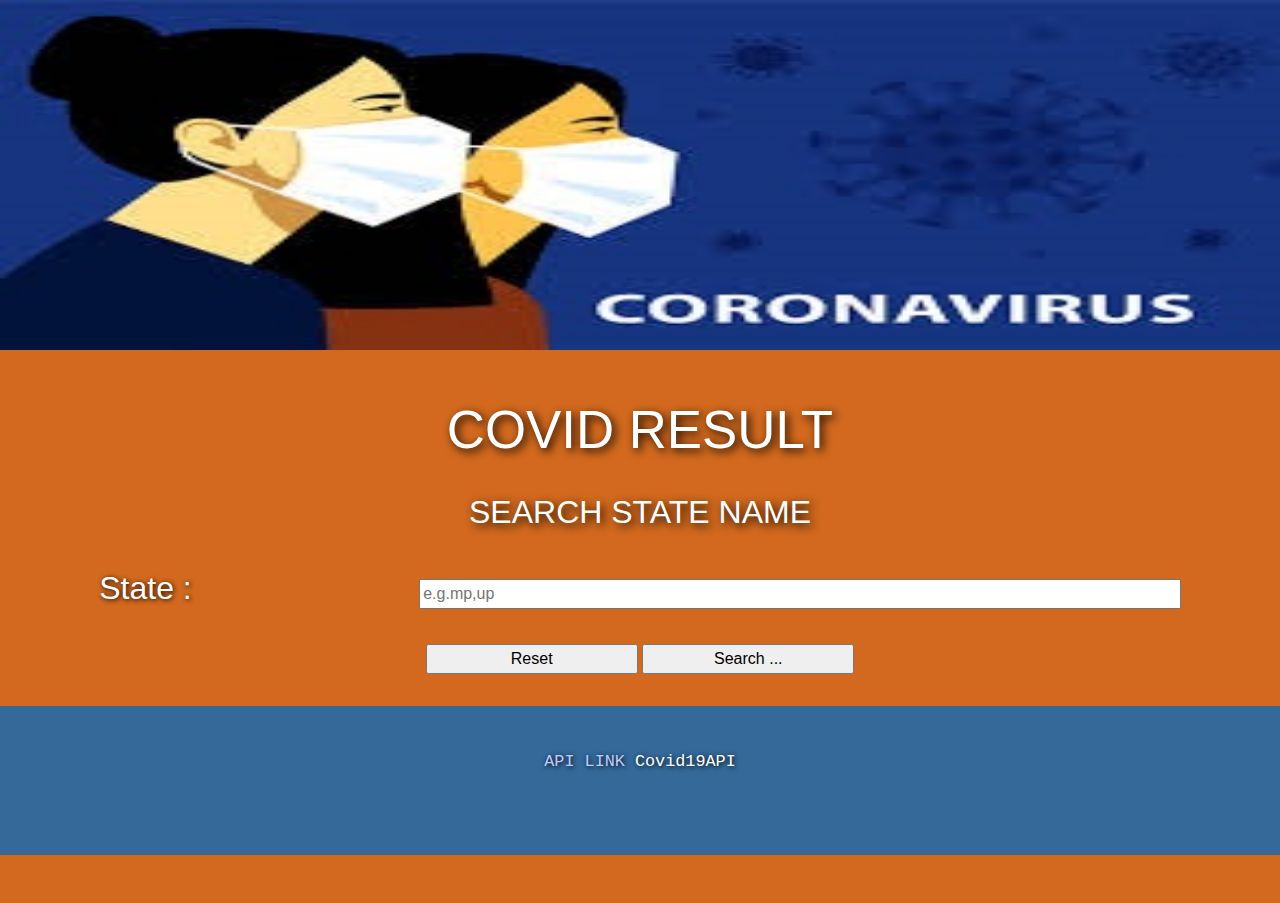
<file: index.html>
<!DOCTYPE html>
<html lang="en">

<head>
  <meta charset="UTF-8">
  <meta http-equiv="X-UA-Compatible" content="IE=edge">
  <meta name="viewport" content="width=device-width, initial-scale=1.0">
  <title>Covid Web</title>
  <!-- CSS Stylesheets -->
  <link rel="stylesheet" href="https://stackpath.bootstrapcdn.com/bootstrap/4.4.1/css/bootstrap.min.css"
    integrity="sha384-Vkoo8x4CGsO3+Hhxv8T/Q5PaXtkKtu6ug5TOeNV6gBiFeWPGFN9MuhOf23Q9Ifjh" crossorigin="anonymous">
  <link rel="stylesheet" href="css/style.css">

</head>

<body>
  <img src="images/banner.jpg" width="100%" height="350vw" alt="banner">

  <h1 class='section-heading'>COVID RESULT</h1>
  <h2 class='section-subheading'>SEARCH STATE NAME</h2>


  <div class="section-description">

    <p class="section-subheading">
    <form id="query-form">
      <div>
        <label for="ingredients">State :</label><input class="textfield" id="ingredients" type="text" name="ingredients"
          placeholder="e.g.mp,up" onchange="" />
      </div>

      <div class="button">
        <br />
        <input class="button" type="button" value="Reset" id="resetButton" onClick="this.form.reset();resetResults()" />

        <input class="button" type="submit" value="Search ..." id="searchButton" onclick="getStateData(event) "/>
      </div>
    </form>
    </p>

    <div class="section-subheading" id="search-results-heading"></div>
    <div class="results-div" id="results"></div>

</body>

<footer>


  <br />
  <p><code
      class="copyright-text">API LINK <a href="https://www.covid19india.org/" target= "_blank">Covid19API</a></code></p>



</footer>


<!-- Our codes -->
<script src="js/script.js"></script>
</body>

</html>
</file>
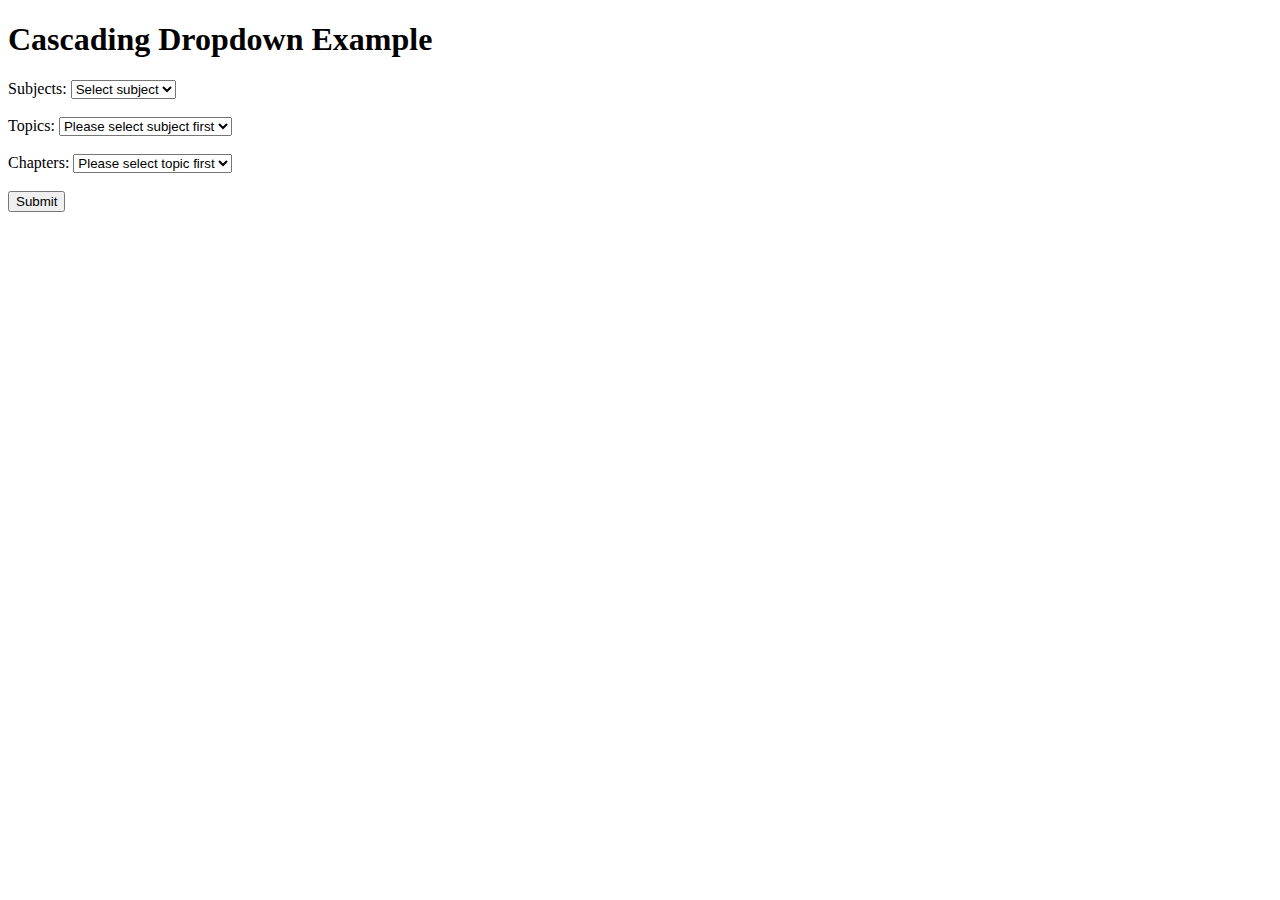
<file: dropdown.html>
<!DOCTYPE html>
<html lang="en">
<head>
    <meta charset="UTF-8">
    <meta http-equiv="X-UA-Compatible" content="IE=edge">
    <meta name="viewport" content="width=device-width, initial-scale=1.0">
    <title>Document</title>
</head>
<body>
    <script>
        var subjectObject = {
          "Front-end": {
            "HTML": ["Links", "Images", "Tables", "Lists"],
            "CSS": ["Borders", "Margins", "Backgrounds", "Float"],
            "JavaScript": ["Variables", "Operators", "Functions", "Conditions"]    
          },
          "Back-end": {
            "PHP": ["Variables", "Strings", "Arrays"],
            "SQL": ["SELECT", "UPDATE", "DELETE"]
          }
        }
        window.onload = function() {
          var subjectSel = document.getElementById("subject");
          var topicSel = document.getElementById("topic");
          var chapterSel = document.getElementById("chapter");
          for (var x in subjectObject) {
            subjectSel.options[subjectSel.options.length] = new Option(x, x);
          }
          subjectSel.onchange = function() {
            //empty Chapters- and Topics- dropdowns
            chapterSel.length = 1;
            topicSel.length = 1;
            //display correct values
            for (var y in subjectObject[this.value]) {
              topicSel.options[topicSel.options.length] = new Option(y, y);
            }
          }
          topicSel.onchange = function() {
            //empty Chapters dropdown
            chapterSel.length = 1;
            //display correct values
            var z = subjectObject[subjectSel.value][this.value];
            for (var i = 0; i < z.length; i++) {
              chapterSel.options[chapterSel.options.length] = new Option(z[i], z[i]);
            }
          }
        }
        </script>
        </head>   
        <body>
        
        <h1>Cascading Dropdown Example</h1>
        
        <form name="form1" id="form1" action="/action_page.php">
        Subjects: <select name="subject" id="subject">
            <option value="" selected="selected">Select subject</option>
          </select>
          <br><br>
        Topics: <select name="topic" id="topic">
            <option value="" selected="selected">Please select subject first</option>
          </select>
          <br><br>
          Chapters: <select name="chapter" id="chapter">
            <option value="" selected="selected">Please select topic first</option>
          </select>
          <br><br>
          <input type="submit" value="Submit">  
        </form>
        
</body>
</html>
</file>
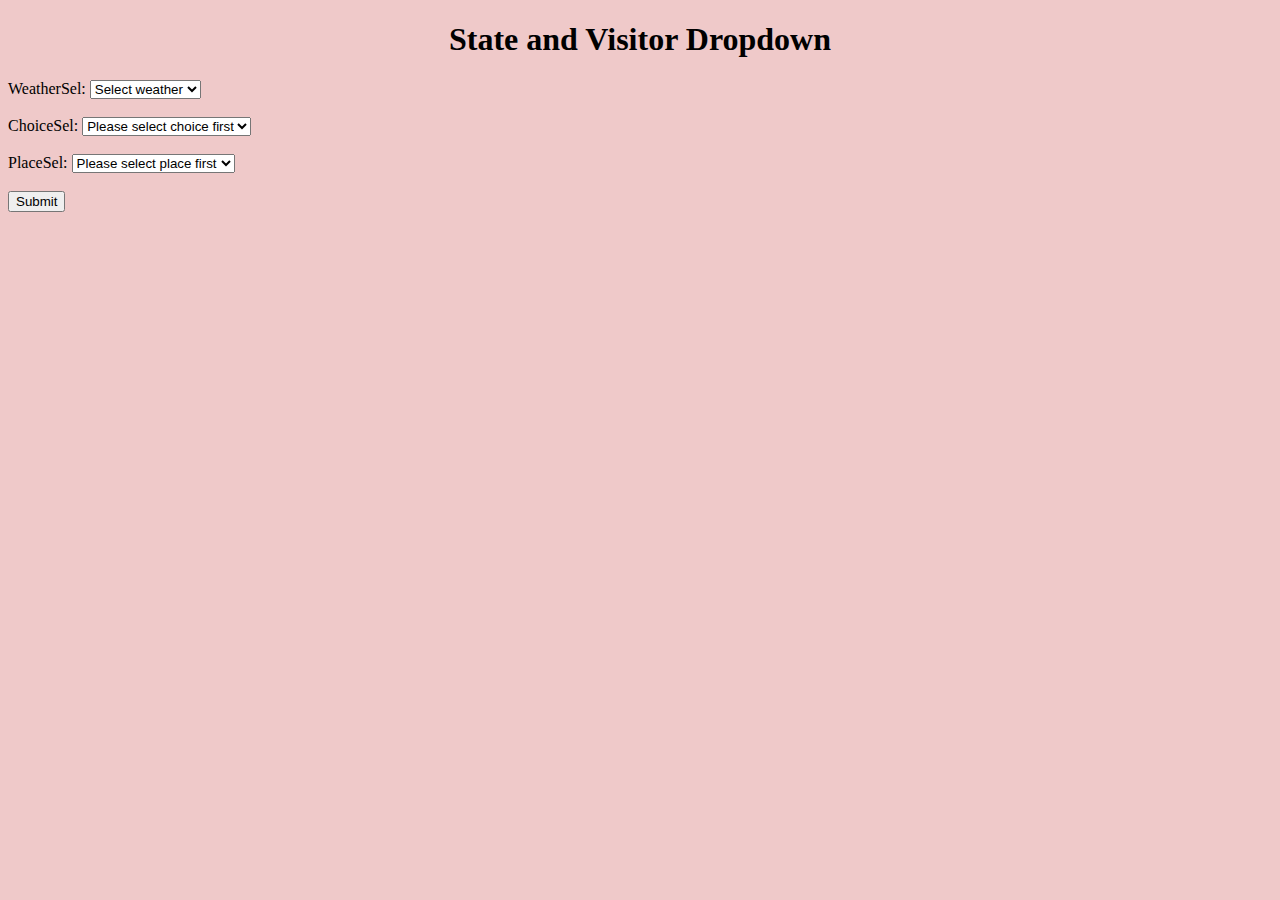
<file: dropTwo.html>
<!DOCTYPE html>
<html lang="en">
<head>
    <meta charset="UTF-8">
    <meta http-equiv="X-UA-Compatible" content="IE=edge">
    <meta name="viewport" content="width=device-width, initial-scale=1.0">
    <title>Top drop downs</title>
</head>
<style>
    body {
      background-color: rgba(201, 76, 76, 0.3);
    }
    </style>
<body>
    <script>
        var subjectObject = {
          "Summer-end": {
            "MP": ["Bhopal", "Indore", "Ujain", "Orchha"],
            "UP": ["Jhashi", "Mandu", "Agra", "Mathura"],
            "Delhi": ["Metro Line", "LotusTemple", "PremMandir", "IndiaGate"]    
          },
          "Winter-end": {
            "J&k": ["Jammu", "Katra", "MaaVishoDevi"],
            "HimanchalPradesh": ["Kullu-manali", "Manali", "Shimla"]
          }
        }
        window.onload = function() {
          var WeatherSel = document.getElementById("weather");
          var ChoiceSel = document.getElementById("choice");
          var PlaceSel = document.getElementById("place");
          for (var x in subjectObject) {
            WeatherSel.options[WeatherSel.options.length] = new Option(x, x);
          }
          WeatherSel.onchange = function() {
            //empty Chapters- and Topics- dropdowns
            PlaceSel.length = 1;
            ChoiceSel.length = 1;
            //display correct values
            for (var y in subjectObject[this.value]) {
              ChoiceSel.options[ChoiceSel.options.length] = new Option(y, y);
            }
          }
          ChoiceSel.onchange = function() {
            //empty Chapters dropdown
            PlaceSel.length = 1;
            //display correct values
            var z = subjectObject[WeatherSel.value][this.value];
            for (var i = 0; i < z.length; i++) {
              PlaceSel.options[PlaceSel.options.length] = new Option(z[i], z[i]);
            }
          }
        }
        </script>
        </head>   
        <body>
        
        <h1 style="text-align: center;">State and Visitor Dropdown </h1>
        
        <form name="form1" id="form1" action="/action_page.php">
        WeatherSel: <select name="weather" id="weather">
            <option value="" selected="selected">Select weather</option>
          </select>
          <br><br>
        ChoiceSel: <select name="choice" id="choice">
            <option value="" selected="selected">Please select choice first</option>
          </select>
          <br><br>
          PlaceSel: <select name="place" id="place">
            <option value="" selected="selected">Please select place first</option>
          </select>
          <br><br>
          <input type="submit" value="Submit">  
        </form>
        
        
    
</body>
</html>
</file>
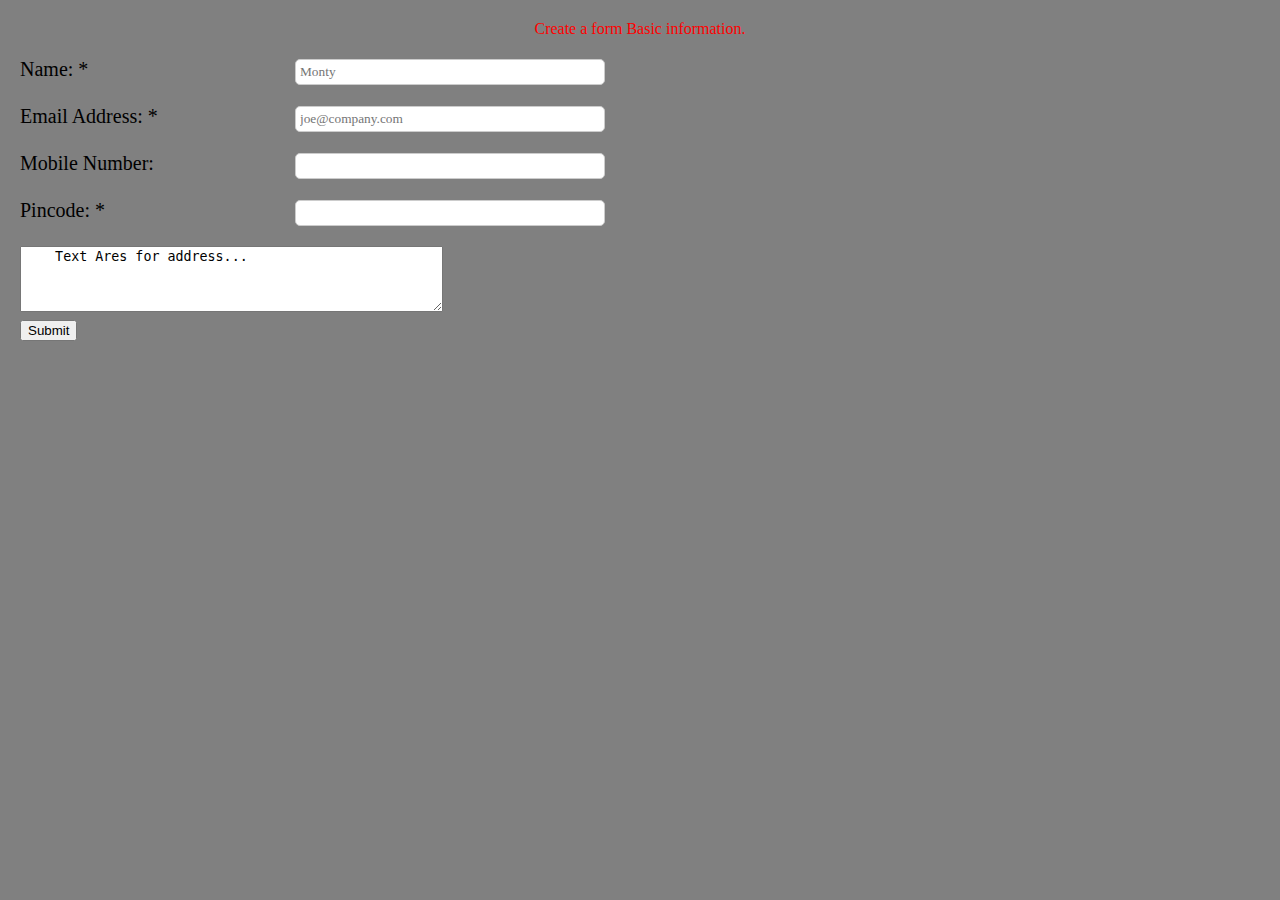
<file: form.html>
<!DOCTYPE html>
<html lang="en">
<head>
    <meta charset="UTF-8">
    <meta http-equiv="X-UA-Compatible" content="IE=edge">
    <meta name="viewport" content="width=device-width, initial-scale=1.0">
    <title>Document</title>
    <style>
        body {
  margin: 20px auto;
  font-family: 'Lato';
  font-weight: 300;
  font-size: 1.25rem;
  background-color: gray;
}

form, p {
  margin: 20px;
}

p.note {
  font-size: 1rem;
  color: red;
}

input {
  border-radius: 5px;
  border: 1px solid #ccc;
  margin-left: 20px;
  padding: 4px;
  margin-bottom: 20px;
  font-family: 'Lato';
  width: 300px;
}

label {
  width: 250px;
  display: inline-block;
}

        </style>
</head>
<body>
    <p style="text-align: center;" class="note">Create a form  Basic information.</p>
<form>
  <label for="name">Name: *</label>
  <input type="text" id="name" name="name" pattern="[a-zA-Z]+" placeholder="Monty" required>
  <br>
  <label for="name"> Email Address: *</label>
  <input type="email" id="email" name="email" placeholder="joe@company.com" pattern=".+@company\.com" required>
  <br>
  <label for="name">Mobile Number: </label>
  
  <input type="text" name='mobile_number' pattern=[0-9]{1}[0-9]{9}>
 <br>
 <label for="name">Pincode: *</label>
 <input type="text" id="pcode" name="pcode" pattern="[0-9]+" minlength="6" maxlength="6" >
 <br>

 <textarea rows="4" cols="50" maxlength="250">
    Text Ares for address...</textarea>
 <div>
    <button>Submit</button>
  </div>
</form>
</body>
</html>
</file>
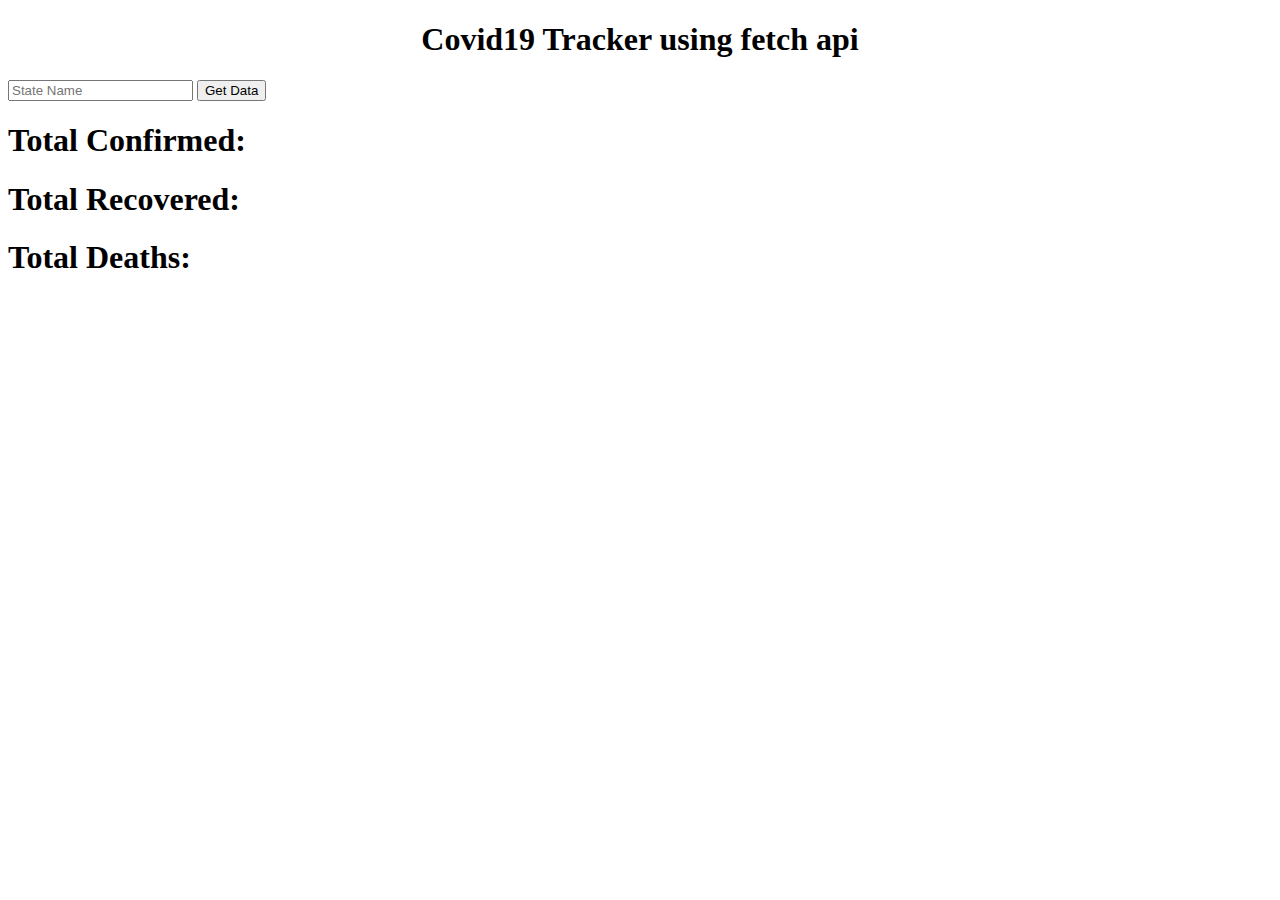
<file: update.html>
<!DOCTYPE html>
<html lang="en">
<head>
    <meta charset="UTF-8">
    <meta http-equiv="X-UA-Compatible" content="IE=edge">
    <meta name="viewport" content="width=device-width, initial-scale=1.0">
    <title>Document</title>
</head>
<body>
   <h1 style="text-align: center;">Covid19 Tracker using fetch api</h1>
   <form id="myForm">
   <input type="text" id="State" placeholder="State Name" required>
   <input type="submit" value="Get Data">
   <h1 id="confirmed">Total Confirmed:</h1>
   <h1 id="recovered">Total Recovered:</h1>
   <h1 id="deaths">Total Deaths:</h1>
</form>
</body>
<script>
    var myForm = document.getElementById('myForm')
    myForm.addEventListener('sumbit',function(e){
        e.preventDefault()
        var state = document.getElementById('state').value
    var url = "https://www.covid19india.org/"+state

    fetch(url)
    .then((res) => res.json())
    .then((res) => console.log(res))
    })

   
   
</script>
</html>
</file>
<file: css/style.css>
body {
    color: #5a5a5a;
    background-color: chocolate;
    overflow-x: hidden;
  }
  
  input {
    width: 30%;
  }
  
  label {
    color: white;
    font-size: 2rem;
    text-align: left;
    text-shadow: 1px 1px 5px black;
    width: 20rem;
  }
  
  html {
    overflow-x: hidden;
    scroll-behavior: smooth;
  }
  
  p {
    color: #becbff;
    font-size: 1.2rem;
    text-align: center;
    text-shadow: 1px 1px 5px black;
  }
  
  h1 {
    color: white;
    text-shadow: 3px 3px 10px black;
  }
  
  li {
    color: #becbdd;
    font-size: 1rem;
  }
  
  a {
    color: white;
  }
  
  a:hover {
    color: yellow;
    text-decoration: none;
  }
  
  .button {
    margin: auto;
    max-width: 65%;
  }
  
  
  
  .hero {
    display: block;
    padding-bottom: 100px;
    height:auto;
    width: 100%;
  
  }
  
  .section-heading {
    font-size: 3.3em;
    margin-top: 3rem;
    margin-bottom: 1rem;
    text-align: center;
  }
  
  .section-subheading {
    color: white;
  
    font-size: 2em;
    margin-top: 2rem;
    margin-bottom: 2rem;
    text-align: center;
    text-shadow: 3px 3px 10px black;
  }
  
  .section-description {
    margin-bottom: 3rem;
    text-align: center;
  }
  
  .section-divider {
    margin: 2rem auto;
    opacity: 0.75;
    text-align: center;
  }
  
  
  
  .subsection-heading {
    font-size: 2rem;
    margin-bottom: 2rem;
    text-align: center;
    text-shadow: 3px 3px 10px black;
  }
  
  .textfield {
    margin: auto;
    width: 70%;
  }
  
  #query-form {
    margin: auto;
    max-width: 85%;
  }
  
  /* FOOTER
  ------------------------- */
  
  footer {
     background-color: #34699a; 
     color: white;
    /* background-image: linear-gradient(to right top, #34699a, #113f67); */
    padding-bottom: 4rem;
    padding-top: 1rem;
    text-align: center;
    text-shadow: 2px 2px 10px black;
  }
  
  .copyright-text {
    color: #becbff;
  }
  
  .results-div{
    color: yellow;
    background-color: darkred;
  }
  
  @media only screen and (max-width: 767px) {
  
    .button {
      max-width: 100%;
    }
  
    .textfield {
      margin: auto;
      width: 90%;
    }
  
  }
</file>
